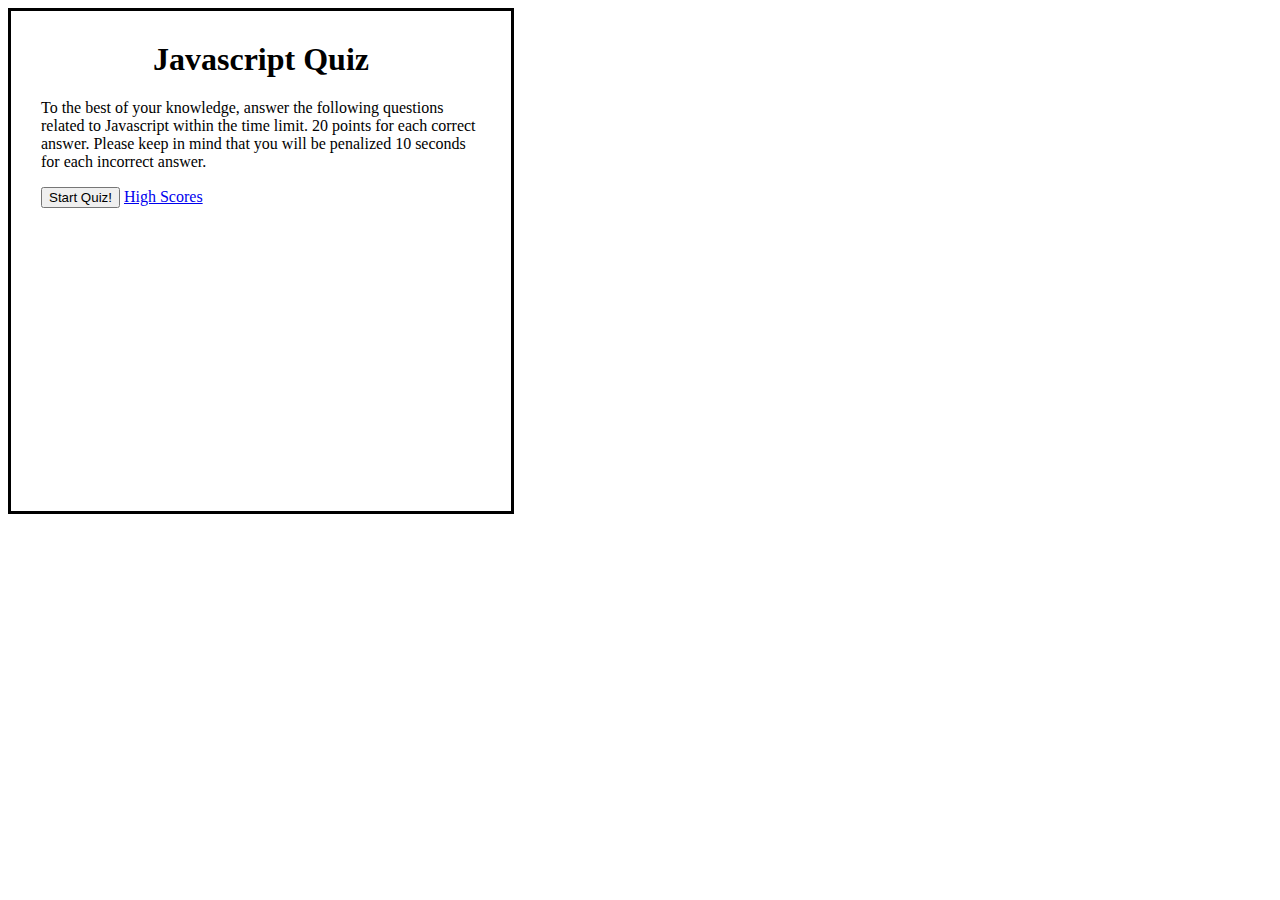
<file: index.html>
<!DOCTYPE html>
<html lang="en">
<head>
    <meta charset="UTF-8">
    <meta http-equiv="X-UA-Compatible" content="IE=edge">
    <meta name="viewport" content="width=device-width, initial-scale=1.0">
    <link rel="stylesheet" type="text/css" href="./assets/style.css">
    <title>Java Script Quiz!</title>
</head>
<body>
    
    <!-- will use #wrapper to style-->
    <div id="wrapper">
        <div id="timer"></div>
        <div id="questionsId">
            <h1>Javascript Quiz</h1>
            <p>To the best of your knowledge, answer the following questions related to Javascript within the time limit.  20 points for each correct answer.  Please keep in mind that you will be penalized 10 seconds for each incorrect answer. </p>
            <!-- we want the choices for the questions to be in an ul-->
            <ul id="choices"></ul>
            <!-- create a button to start the quiz-->
            <button id="startBtn">Start Quiz!</button>
            <!-- link the high scores html file, this will be located next to the start quiz button-->
            <a href="highscores.html">High Scores</a>
        </div>
    </div>
    <!-- link the javascript file -->
    <script src="./assets/script.js"></script>
    
</body>
</html>
</file>
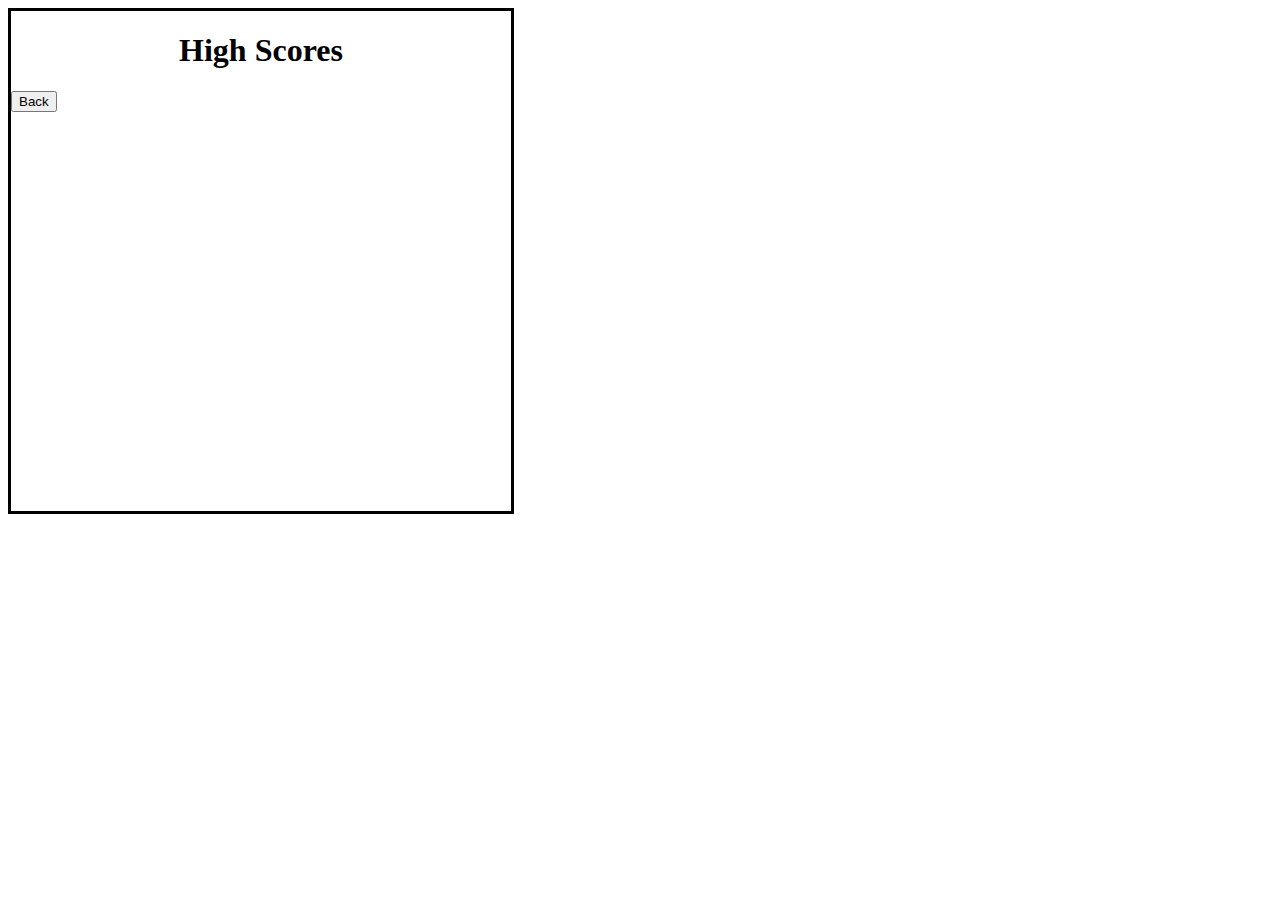
<file: highscores.html>
<!DOCTYPE html>
<html lang="en">
<head>
    <meta charset="UTF-8">
    <meta http-equiv="X-UA-Compatible" content="IE=edge">
    <meta name="viewport" content="width=device-width, initial-scale=1.0">
    <link rel="stylesheet" type="text/css" href= "assets/style.css">
    <title>Javascript Quiz High Scores</title>
</head>
<body>
    <!-- going to use the same ids as index.html to make styling easier-->
    <div id="wrapper">
        <div id="questions">
            <h1>High Scores</h1>
            <ul id="highScore"></ul>
            <button id="back">Back</button>
        </div>
    </div>
    <script src= "assets/highscore.js"></script>
</body>
</html>
</file>
<file: assets/style.css>
#wrapper {
    position: absolute;
    width: 500px;
    height: 500px;
    border: 3px solid black;
}

#createDiv {
    margin-top: 20px;
    border-top: 1px solid lightgray;
}

li {
    background-color: lightgray;
    color: black;
    margin-top: 10px;
    padding: 5px 15px;
    font-size: 18px;
}

h1 {
    text-align: center;
}

#timer {
    float: right;
}

#questionsId {
    margin: 30px;
}
</file>
